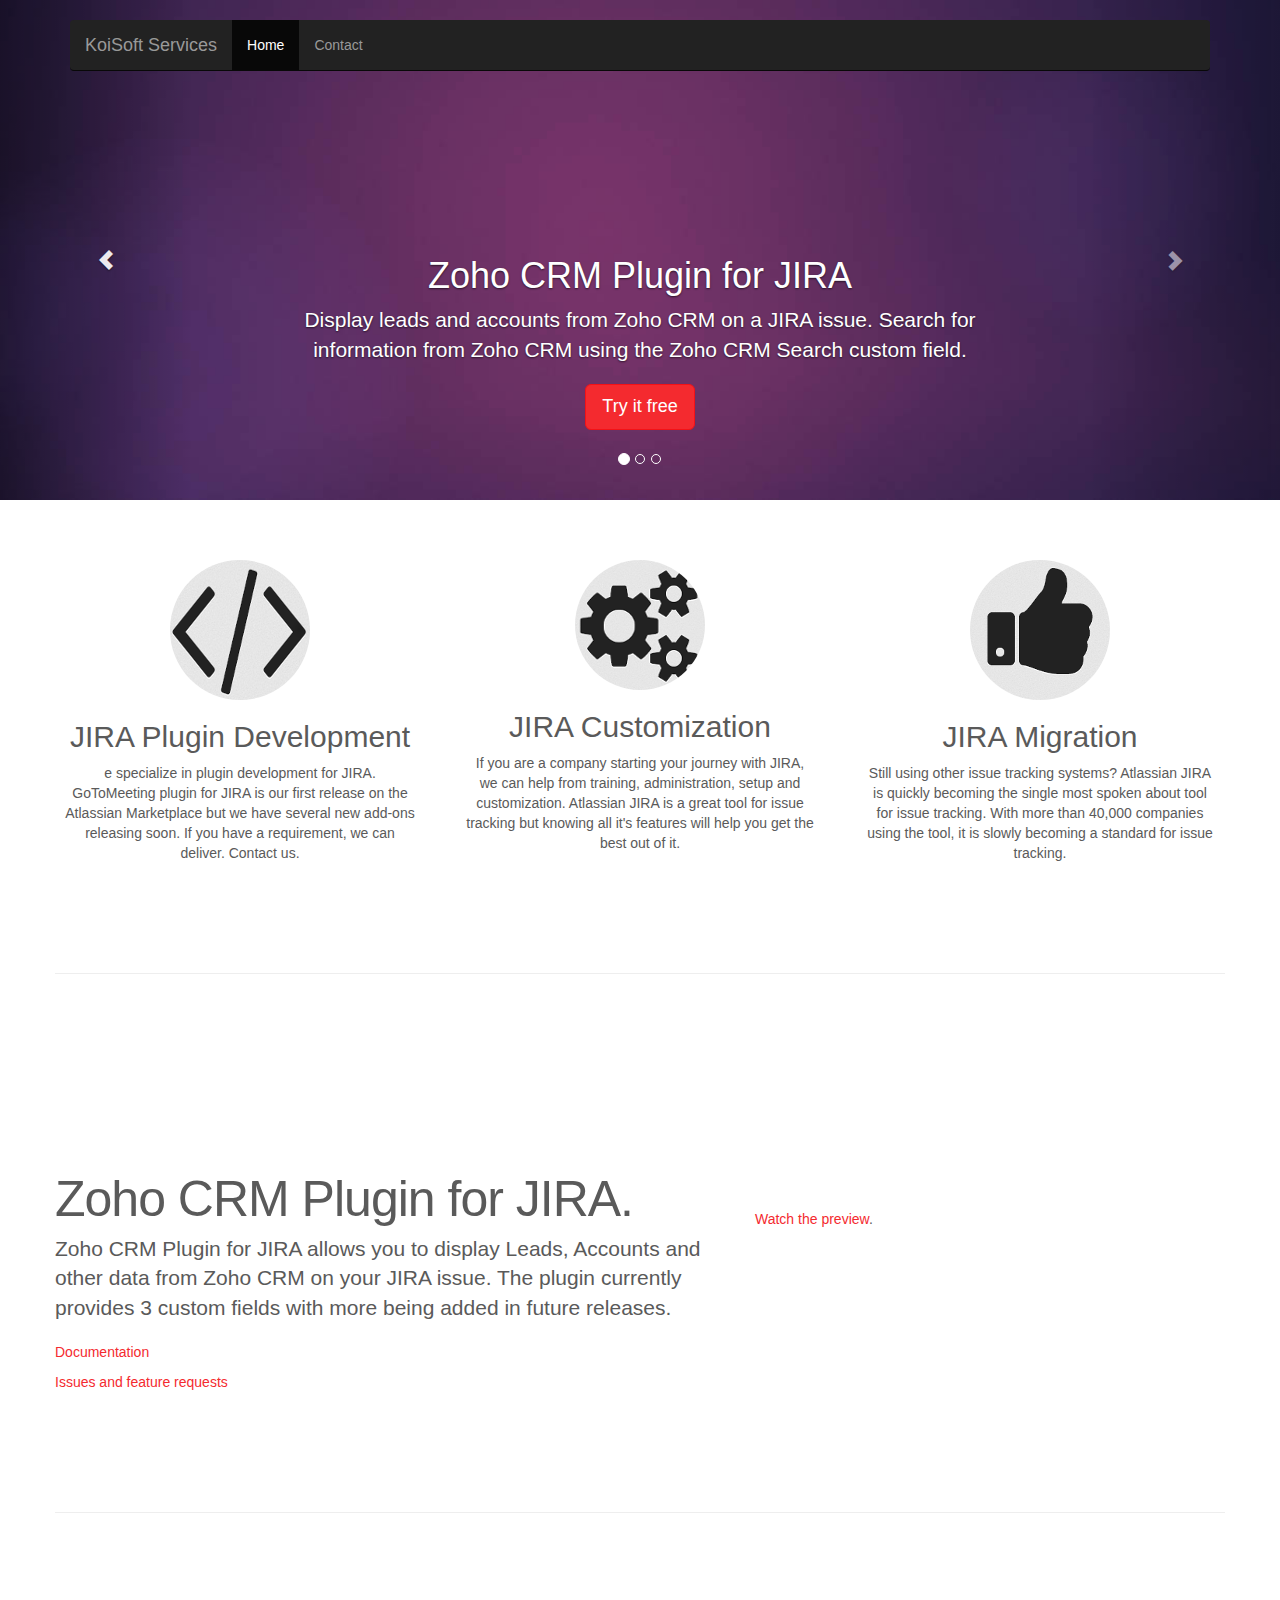
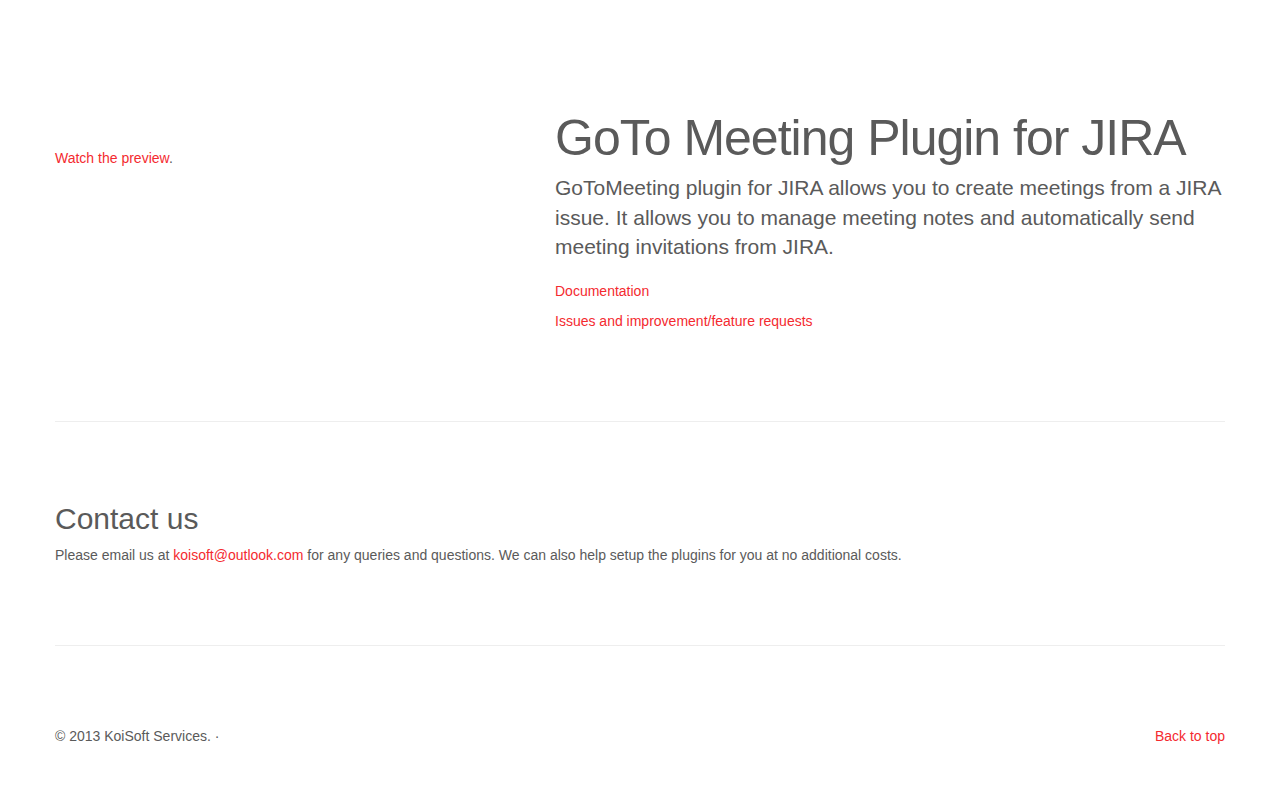
<file: index.html>
<!DOCTYPE html>
<html lang="en">
  <head>
    <meta charset="utf-8">
    <meta http-equiv="X-UA-Compatible" content="IE=edge">
    <meta name="viewport" content="width=device-width, initial-scale=1.0">
    <meta name="description" content="Koisoft Experts in Jira plugin development, customization and migration">
    <meta name="author" content="KoiSoft Services">
    <link rel="shortcut icon" href="images/k.png">

    <title>KoiSoft Services</title>

    <!-- Bootstrap core CSS -->
    <link href="stylesheets/bootstrap.min.css" rel="stylesheet">

    <!-- Just for debugging purposes. Don't actually copy this line! -->
    <!--[if lt IE 9]><script src="../../docs-assets/js/ie8-responsive-file-warning.js"></script><![endif]-->

    <!-- HTML5 shim and Respond.js IE8 support of HTML5 elements and media queries -->
    <!--[if lt IE 9]>
      <script src="https://oss.maxcdn.com/libs/html5shiv/3.7.0/html5shiv.js"></script>
      <script src="https://oss.maxcdn.com/libs/respond.js/1.3.0/respond.min.js"></script>
    <![endif]-->

    <!-- Custom styles for this template -->
    <link href="stylesheets/carousel.css" rel="stylesheet">
  </head>
<!-- NAVBAR
================================================== -->
  <body>
    <div class="navbar-wrapper">
      <div class="container">

        <div class="navbar navbar-inverse navbar-static-top" role="navigation">
          <div class="container">
            <div class="navbar-header">
              <button type="button" class="navbar-toggle" data-toggle="collapse" data-target=".navbar-collapse">
                <span class="sr-only">Toggle navigation</span>
                <span class="icon-bar"></span>
                <span class="icon-bar"></span>
                <span class="icon-bar"></span>
              </button>
              <a class="navbar-brand" href="#">KoiSoft Services</a>
            </div>
            <div class="navbar-collapse collapse">
              <ul class="nav navbar-nav">
                <li class="active"><a href="#">Home</a></li>
                <!--<li><a href="#about">About</a></li>-->
                <li><a href="#contact">Contact</a></li>
                <!--<li class="dropdown">
                  <a href="#" class="dropdown-toggle" data-toggle="dropdown">Dropdown <b class="caret"></b></a>
                  <ul class="dropdown-menu">
                    <li><a href="#">Action</a></li>
                    <li><a href="#">Another action</a></li>
                    <li><a href="#">Something else here</a></li>
                    <li class="divider"></li>
                    <li class="dropdown-header">Nav header</li>
                    <li><a href="#">Separated link</a></li>
                    <li><a href="#">One more separated link</a></li>
                  </ul>
                </li>-->
              </ul>
            </div>
          </div>
        </div>

      </div>
    </div>


    <!-- Carousel
    ================================================== -->
    <div id="myCarousel" class="carousel slide" data-ride="carousel">
      <!-- Indicators -->
      <ol class="carousel-indicators">
        <li data-target="#myCarousel" data-slide-to="0" class="active"></li>
        <li data-target="#myCarousel" data-slide-to="1"></li>
		<li data-target="#myCarousel" data-slide-to="2"></li>
        <!--<li data-target="#myCarousel" data-slide-to="2"></li>-->
      </ol>
      <div class="carousel-inner">
        <div class="item active">
          <img src="images/purple.jpg" alt="First slide">
          <div class="container">
            <div class="carousel-caption">
              <h1>Zoho CRM Plugin for JIRA</h1>
              <p>Display leads and accounts from Zoho CRM on a JIRA issue. Search for information from Zoho CRM using the Zoho CRM Search custom field.</p>
              <p><a class="btn btn-lg btn-primary" href="https://marketplace.atlassian.com/plugins/com.koisoft.jira.plugin.zohojira" role="button">Try it free</a></p>
            </div>
          </div>
        </div>
        <div class="item">
          <img src="images/blue.jpg" alt="Second slide">
          <div class="container">
            <div class="carousel-caption">
              <h1>GoToMeeting Plugin for JIRA</h1>
              <p>GoToMeeting plugin for JIRA allows you to schedule meetings from an issue. Automatically send out meeting invites to all issue participants and maintain meeting notes in JIRA.</p>
              <p><a class="btn btn-lg btn-primary" href="https://marketplace.atlassian.com/plugins/com.stygian.jira.plugin.gotomeeting" role="button">Try it free</a></p>
            </div>
          </div>
        </div>
        <div class="item">
          <img src="images/nex5.jpg" alt="Third slide">
          <div class="container">
            <div class="carousel-caption">
              <h1>Refer and win a Nexus 5</h1>
              <p>Contact us today to find out more. Email us at koisoft@outlook.com</p>              
            </div>
          </div>
        </div>		
		<!--
        <div class="item">
          <img data-src="holder.js/900x500/auto/#555:#5a5a5a/text:Third slide" alt="Third slide">
          <div class="container">
            <div class="carousel-caption">
              <h1>One more for good measure.</h1>
              <p>Cras justo odio, dapibus ac facilisis in, egestas eget quam. Donec id elit non mi porta gravida at eget metus. Nullam id dolor id nibh ultricies vehicula ut id elit.</p>
              <p><a class="btn btn-lg btn-primary" href="#" role="button">Browse gallery</a></p>
            </div>
          </div>
        </div>
		-->
      </div>
      <a class="left carousel-control" href="#myCarousel" data-slide="prev"><span class="glyphicon glyphicon-chevron-left"></span></a>
      <a class="right carousel-control" href="#myCarousel" data-slide="next"><span class="glyphicon glyphicon-chevron-right"></span></a>
    </div><!-- /.carousel -->



    <!-- Marketing messaging and featurettes
    ================================================== -->
    <!-- Wrap the rest of the page in another container to center all the content. -->

    <div class="container marketing">

      <!-- Three columns of text below the carousel -->
      <div class="row">
        <div class="col-lg-4">
          <img class="img-circle" src="images/code.png" alt="Generic placeholder image">
          <h2>JIRA Plugin Development</h2>
          <p>e specialize in plugin development for JIRA. GoToMeeting plugin for JIRA is our first release on the Atlassian Marketplace but we have several new add-ons releasing soon. If you have a requirement, we can deliver. Contact us.</p>
          <!--<p><a class="btn btn-primary" href="contact.html" role="button">Contact us &raquo;</a></p>-->
        </div><!-- /.col-lg-4 -->
        <div class="col-lg-4">
          <img class="img-circle" src="images/tools.png" alt="Generic placeholder image">
          <h2>JIRA Customization</h2>
          <p>If you are a company starting your journey with JIRA, we can help from training, administration, setup and customization. Atlassian JIRA is a great tool for issue tracking but knowing all it's features will help you get the best out of it.</p>
          <!--<p><a class="btn btn-default" href="#" role="button">View details &raquo;</a></p>-->
        </div><!-- /.col-lg-4 -->
        <div class="col-lg-4">
          <img class="img-circle" src="images/thumbs.png" alt="Generic placeholder image">
          <h2>JIRA Migration</h2>
          <p>Still using other issue tracking systems? Atlassian JIRA is quickly becoming the single most spoken about tool for issue tracking. With more than 40,000 companies using the tool, it is slowly becoming a standard for issue tracking.</p>
          <!--<p><a class="btn btn-default" href="#" role="button">View details &raquo;</a></p>-->
        </div><!-- /.col-lg-4 -->
      </div><!-- /.row -->


      <!-- START THE FEATURETTES -->

      <hr class="featurette-divider">

      <div class="row featurette">
        <div class="col-md-7">
          <h2 class="featurette-heading">Zoho CRM Plugin for JIRA.</h2>
          <p class="lead">Zoho CRM Plugin for JIRA allows you to display Leads, Accounts and other data from Zoho CRM on your JIRA issue. The plugin currently provides 3 custom fields with more being added in future releases.
			</p>
			<p><a href="https://koisoft.atlassian.net/wiki/display/ZCPFJ/Zoho+CRM+Plugin+for+JIRA">Documentation</a></p>

			<p><a href="https://koisoft.atlassian.net/browse/ZCPFJ">Issues and feature requests</a></p>​
</p>
        </div>
        <div class="col-md-5">
          <iframe src="//player.vimeo.com/video/80178098" width="100%" height="100%" frameborder="0" webkitallowfullscreen mozallowfullscreen allowfullscreen></iframe> <p><a href="http://vimeo.com/80178098">Watch the preview</a>.</p>
        </div>
      </div>

      <hr class="featurette-divider">

      <div class="row featurette">
        <div class="col-md-5">
          <iframe src="//player.vimeo.com/video/79698619" width="100%" height="100%" frameborder="0" webkitallowfullscreen mozallowfullscreen allowfullscreen></iframe> <p><a href="http://vimeo.com/79698619">Watch the preview</a>.</p>
        </div>
        <div class="col-md-7">
          <h2 class="featurette-heading">GoTo Meeting Plugin for JIRA</h2>
          <p class="lead">GoToMeeting plugin for JIRA allows you to create meetings from a JIRA issue. It allows you to manage meeting notes and automatically send meeting invitations from JIRA.
			</p>
		<p><a href="https://koisoft.atlassian.net/wiki/display/GP/GoToMeeting+Plugin+for+JIRA">Documentation</a></p>


		<p><a href="http://koisoft.atlassian.net">Issues and improvement/feature requests</a></p>
        </div>
      </div>

      <hr class="featurette-divider">

      <!--<div class="row featurette">
        <div class="col-md-7">
          <h2 class="featurette-heading">And lastly, this one. <span class="text-muted">Checkmate.</span></h2>
          <p class="lead">Donec ullamcorper nulla non metus auctor fringilla. Vestibulum id ligula porta felis euismod semper. Praesent commodo cursus magna, vel scelerisque nisl consectetur. Fusce dapibus, tellus ac cursus commodo.</p>
        </div>
        <div class="col-md-5">
          <img class="featurette-image img-responsive" data-src="holder.js/500x500/auto" alt="Generic placeholder image">
        </div>
      </div>

      <hr class="featurette-divider">-->

      <!-- /END THE FEATURETTES -->
		
	<div id="contact">
		<h2>Contact us</h2>
		<p>Please email us at <a href="mailto:koisoft@outlook.com">koisoft@outlook.com</a> for any queries and questions. We can also help setup the plugins for you at no additional costs.</p>
	</div>
	<hr class="featurette-divider">

      <!-- FOOTER -->
      <footer>
        <p class="pull-right"><a href="#">Back to top</a></p>
        <p>&copy; 2013 KoiSoft Services. &middot;</p>
      </footer>

    </div><!-- /.container -->


    <!-- Bootstrap core JavaScript
    ================================================== -->
    <!-- Placed at the end of the document so the pages load faster -->
    <script src="js/jquery-1.10.2.min.js"></script>
    <script src="js/bootstrap.min.js"></script>
    <script src="js/holder.js"></script>
  </body>
</html>
</file>
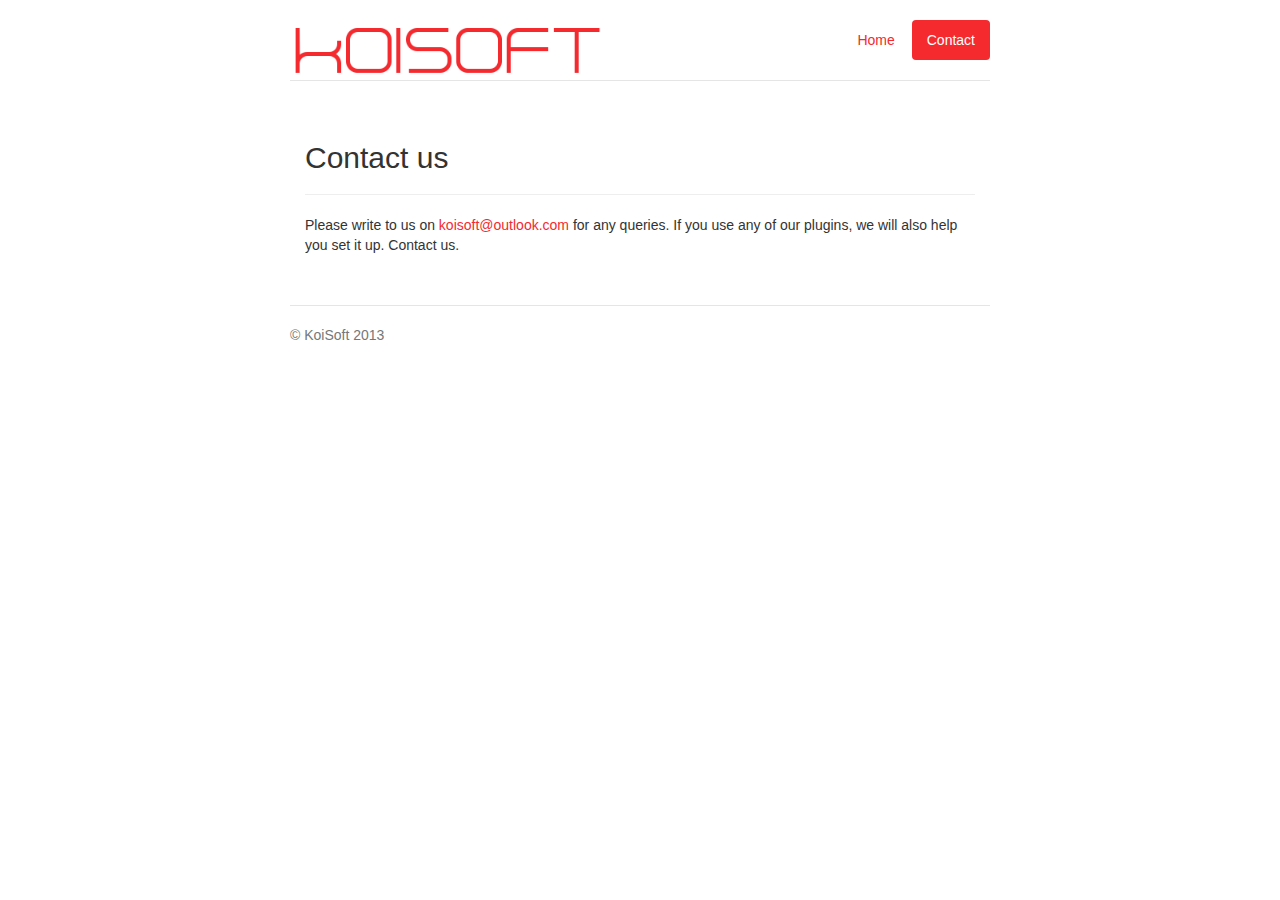
<file: contact.html>
<!DOCTYPE html>
<html lang="en">
  <head>
    <meta charset="utf-8">
    <meta http-equiv="X-UA-Compatible" content="IE=edge">
    <meta name="viewport" content="width=device-width, initial-scale=1.0">
    <meta name="description" content="KoiSoft Services">
    <meta name="author" content="KoiSoft">
    <link rel="shortcut icon" href="../images/koisoft48.png">

    <title>KoiSoft Services</title>

    <!-- Bootstrap core CSS -->
    <link href="../stylesheets/bootstrap.min.css" rel="stylesheet">

    <!-- Custom styles for this template -->
    <link href="../stylesheets/jumbotron-narrow.css" rel="stylesheet">

    <!-- Just for debugging purposes. Don't actually copy this line! -->
    <!--[if lt IE 9]><script src="../../docs-assets/js/ie8-responsive-file-warning.js"></script><![endif]-->

    <!-- HTML5 shim and Respond.js IE8 support of HTML5 elements and media queries -->
    <!--[if lt IE 9]>
      <script src="https://oss.maxcdn.com/libs/html5shiv/3.7.0/html5shiv.js"></script>
      <script src="https://oss.maxcdn.com/libs/respond.js/1.3.0/respond.min.js"></script>
    <![endif]-->
  </head>

  <body>

    <div class="container">
      <div class="header">
        <ul class="nav nav-pills pull-right">
          <li><a href="index.html">Home</a></li>          
          <li class="active"><a href="contact.html">Contact</a></li>
        </ul>
        <a href="http://www.koisoft.net"><img src="../images/logo.png" style="height: 60px;"/></a>
      </div>
      

      <div class="row marketing">
        <div class="col-lg-12">
		<h2>Contact us</h2>
		<hr />
          <p>Please write to us on <a href="mailto:koisoft@outlook.com">koisoft@outlook.com</a> for any queries. If you use any of our plugins, we will also help you set it up. Contact us.</p>          
        </div>
      </div>

      <div class="footer">
        <p>&copy; KoiSoft 2013</p>
      </div>

    </div> <!-- /container -->


    <!-- Bootstrap core JavaScript
    ================================================== -->
    <!-- Placed at the end of the document so the pages load faster -->
  </body>
</html>
</file>
<file: stylesheets/carousel.css>
/* GLOBAL STYLES
-------------------------------------------------- */
/* Padding below the footer and lighter body text */

body {
  padding-bottom: 40px;
  color: #5a5a5a;
}



/* CUSTOMIZE THE NAVBAR
-------------------------------------------------- */

/* Special class on .container surrounding .navbar, used for positioning it into place. */
.navbar-wrapper {
  position: absolute;
  top: 0;
  left: 0;
  right: 0;
  z-index: 20;
}

/* Flip around the padding for proper display in narrow viewports */
.navbar-wrapper .container {
  padding-left: 0;
  padding-right: 0;
}
.navbar-wrapper .navbar {
  padding-left: 15px;
  padding-right: 15px;
}


/* CUSTOMIZE THE CAROUSEL
-------------------------------------------------- */

/* Carousel base class */
.carousel {
  height: 500px;
  margin-bottom: 60px;
}
/* Since positioning the image, we need to help out the caption */
.carousel-caption {
  z-index: 10;
}

/* Declare heights because of positioning of img element */
.carousel .item {
  height: 500px;
  background-color: #777;
}
.carousel-inner > .item > img {
  position: absolute;
  top: 0;
  left: 0;
  min-width: 100%;
  height: 500px;
}



/* MARKETING CONTENT
-------------------------------------------------- */

/* Pad the edges of the mobile views a bit */
.marketing {
  padding-left: 15px;
  padding-right: 15px;
}

/* Center align the text within the three columns below the carousel */
.marketing .col-lg-4 {
  text-align: center;
  margin-bottom: 20px;
}
.marketing h2 {
  font-weight: normal;
}
.marketing .col-lg-4 p {
  margin-left: 10px;
  margin-right: 10px;
}


/* Featurettes
------------------------- */

.featurette-divider {
  margin: 80px 0; /* Space out the Bootstrap <hr> more */
}

/* Thin out the marketing headings */
.featurette-heading {
  font-weight: 300;
  line-height: 1;
  letter-spacing: -1px;
}



/* RESPONSIVE CSS
-------------------------------------------------- */

@media (min-width: 768px) {

  /* Remove the edge padding needed for mobile */
  .marketing {
    padding-left: 0;
    padding-right: 0;
  }

  /* Navbar positioning foo */
  .navbar-wrapper {
    margin-top: 20px;
  }
  .navbar-wrapper .container {
    padding-left:  15px;
    padding-right: 15px;
  }
  .navbar-wrapper .navbar {
    padding-left:  0;
    padding-right: 0;
  }

  /* The navbar becomes detached from the top, so we round the corners */
  .navbar-wrapper .navbar {
    border-radius: 4px;
  }

  /* Bump up size of carousel content */
  .carousel-caption p {
    margin-bottom: 20px;
    font-size: 21px;
    line-height: 1.4;
  }

  .featurette-heading {
    font-size: 50px;
  }

}

@media (min-width: 992px) {
  .featurette-heading {
    margin-top: 120px;
  }
}
</file>
<file: stylesheets/jumbotron-narrow.css>
/* Space out content a bit */
body {
  padding-top: 20px;
  padding-bottom: 20px;
}

/* Everything but the jumbotron gets side spacing for mobile first views */
.header,
.marketing,
.footer {
  padding-left: 15px;
  padding-right: 15px;
}

/* Custom page header */
.header {
  border-bottom: 1px solid #e5e5e5;
}
/* Make the masthead heading the same height as the navigation */
.header h3 {
  margin-top: 0;
  margin-bottom: 0;
  line-height: 40px;
  padding-bottom: 19px;
}

/* Custom page footer */
.footer {
  padding-top: 19px;
  color: #777;
  border-top: 1px solid #e5e5e5;
}

/* Customize container */
@media (min-width: 768px) {
  .container {
    max-width: 730px;
  }
}
.container-narrow > hr {
  margin: 30px 0;
}

/* Main marketing message and sign up button */
.jumbotron {
  text-align: center;
  border-bottom: 1px solid #e5e5e5;
}
.jumbotron .btn {
  font-size: 21px;
  padding: 14px 24px;
}

/* Supporting marketing content */
.marketing {
  margin: 40px 0;
}
.marketing p + h4 {
  margin-top: 28px;
}

/* Responsive: Portrait tablets and up */
@media screen and (min-width: 768px) {
  /* Remove the padding we set earlier */
  .header,
  .marketing,
  .footer {
    padding-left: 0;
    padding-right: 0;
  }
  /* Space out the masthead */
  .header {
    margin-bottom: 30px;
  }
  /* Remove the bottom border on the jumbotron for visual effect */
  .jumbotron {
    border-bottom: 0;
  }
}
</file>
